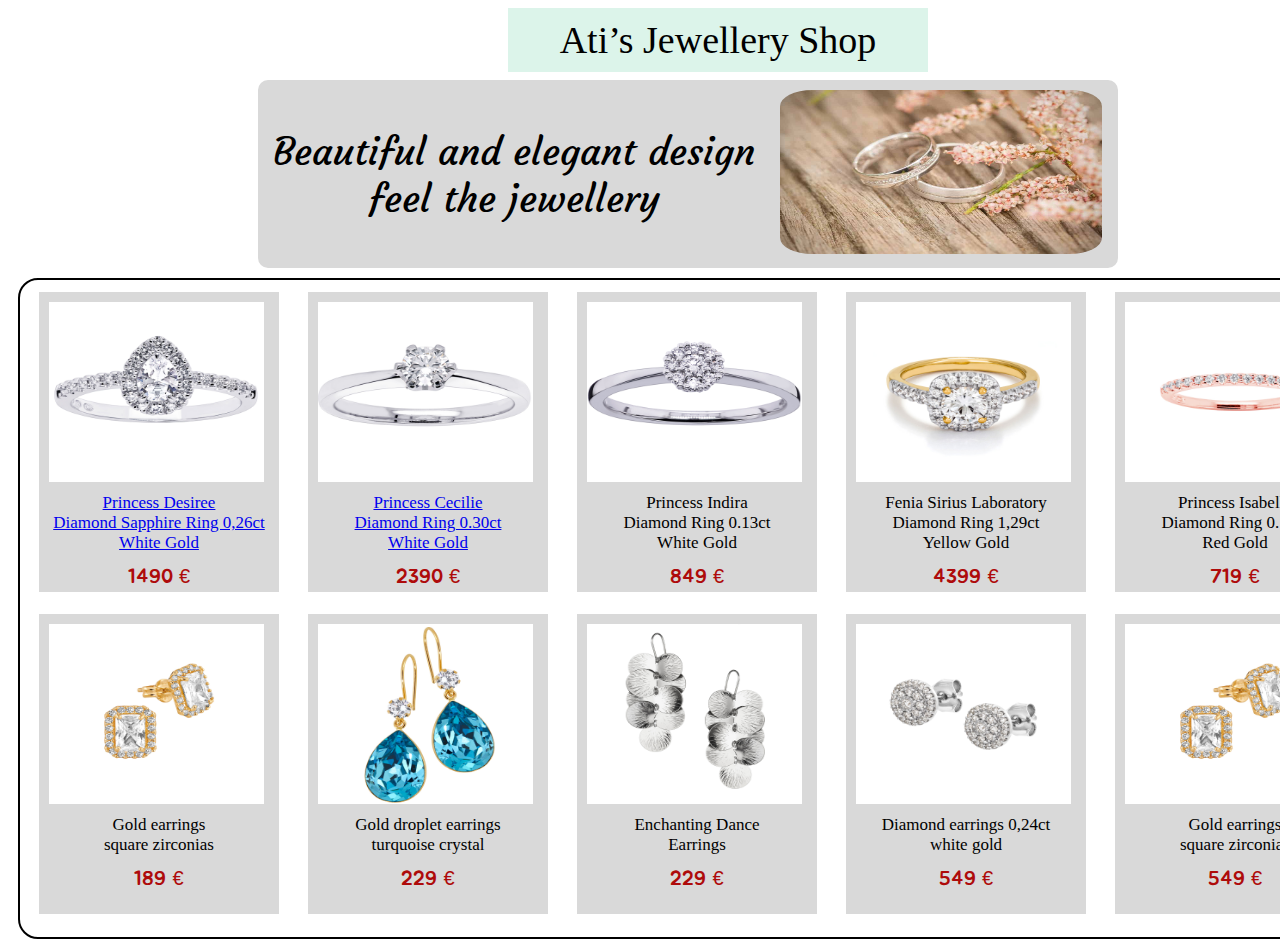
<file: index.html>
<!DOCTYPE html>
<html>
<head>
    <meta charset="utf-8" />
    <title></title>
    <meta name="description" content="" />
    <meta name="viewport" content="width=device-width, initial-scale=1" />
    <link rel="stylesheet" href="ProjectStyles.css" />
</head>
<body>
    <div class="MainTitleText">Ati’s Jewellery Shop </div> 
    <div>
        <div class="ShoppingCartImage"><img src="Images/ShoppingBasketLogo_LOVE.png" alt="" width="70" height="90.28"></div>  
        <a href="ShoppingBasket.html" target="_blank"> 
            <div class="ShoppingCartText"> Shoping Cart </div>
        </a>
    </div>
    <div class="Advertisment">
        <p class="AdvertismentText">Beautiful and elegant design <br> feel the jewellery </p> 
        <div> <img class="AdvertismentImage"src="Images/ImageHeaderLogo.jpg" alt="" width="322" height="164"></div>
    </div>
    <div class="ProductBorder">
        <div class="Product"><img class="ProductImage" src="Images/a1.jpg" alt="" width="215" height="180"> 
            <a href="ProductDetails1.html" target="_blank">
                 <p class="ProductText">Princess Desiree <br> Diamond Sapphire Ring 0,26ct <br>
                    White Gold
                </p>
            </a>
            <p class="ProductPrice">
                1490 €
            </p>
        </div>
        <div class="Product"><img class="ProductImage" src="Images/a2.jpg" alt="" width="215" height="180"> 
            <a href="ProductDetails2.html" target="_blank"> <p class="ProductText">Princess Cecilie
                <br> Diamond Ring 0.30ct
                <br> White Gold
                </p>
            </a>
            <p class="ProductPrice">
                2390 €
            </p>
        </div>
        <div class="Product"><img class="ProductImage" src="Images/a3.jpg" alt="" width="215" height="180"> 
            <p class="ProductText">Princess Indira <br>
                Diamond Ring 0.13ct <br>
                White Gold
            </p>
            <p class="ProductPrice">
                849 €
            </p>
        </div>
        <div class="Product"><img class="ProductImage" src="Images/a4.jpg" alt="" width="215" height="180"> 
            <p class="ProductText">
                Fenia Sirius Laboratory <br> Diamond Ring 1,29ct <br> Yellow Gold
            </p>
            <p class="ProductPrice">
                4399 €
            </p>
        </div>
        <div class="Product"><img class="ProductImage" src="Images/a5.jpg" alt="" width="215" height="180"> 
            <p class="ProductText">
                Princess Isabella <br> Diamond Ring 0.15ct <br> Red Gold
            </p>
            <p class="ProductPrice">
                719 €
            </p>
        </div>
        <div class="Product"><img class="ProductImage" src="Images/b1.jpg" alt="" width="215" height="180"> 
            <p class="ProductText">
                Gold earrings
                <br> square zirconias
            </p>
            <p class="ProductPrice">
                189 €
            </p>
        </div>
        <div class="Product"><img class="ProductImage" src="Images/b2.jpg" alt="" width="215" height="180"> 
            <p class="ProductText">
                Gold droplet earrings <br>
                turquoise crystal
            </p>
            <p class="ProductPrice">
                229 €
            </p>
        </div>
        <div class="Product"><img class="ProductImage" src="Images/b3.jpg" alt="" width="215" height="180"> 
            <p class="ProductText">
                Enchanting Dance <br> Earrings
            </p>
            <p class="ProductPrice">
                229 €
            </p>
        </div>
        <div class="Product"><img class="ProductImage" src="Images/b4.jpg" alt="" width="215" height="180"> 
            <p class="ProductText">
                Diamond earrings 0,24ct <br>
                white gold
            </p>
            <p class="ProductPrice">
                549 €
            </p>
        </div>
        <div class="Product"><img class="ProductImage" src="Images/b5.jpg" alt="" width="215" height="180"> 
            <p class="ProductText">
                Gold earrings <br>
                square zirconias
            </p>
            <p class="ProductPrice">
                549 €
            </p>
        </div>
    </div>


</body>



</html>
</file>
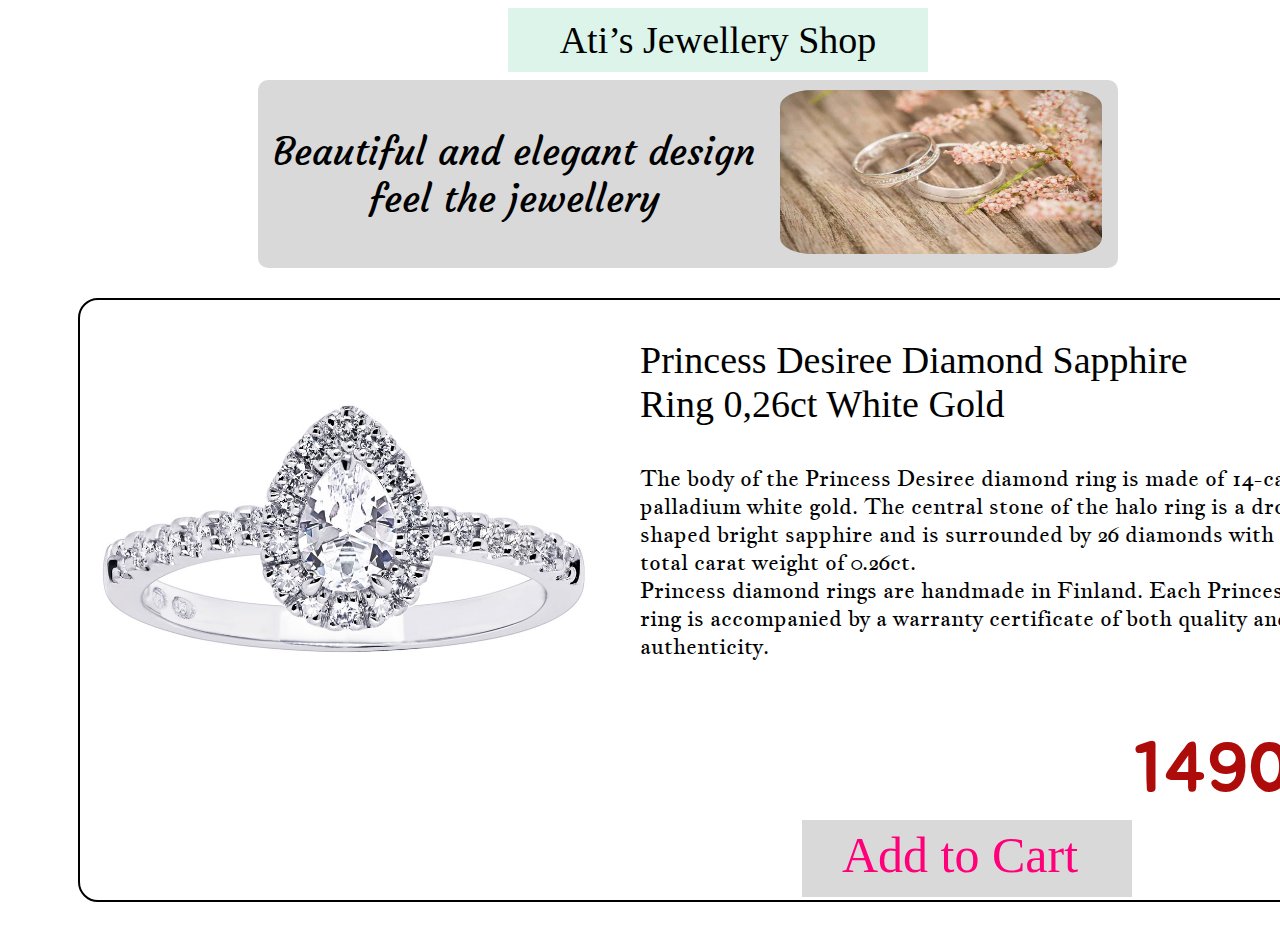
<file: ProductDetails1.html>
<!DOCTYPE html>
<html>
<head>
    <meta charset="utf-8" />
    <title></title>
    <meta name="description" content="" />
    <meta name="viewport" content="width=device-width, initial-scale=1" />
    <link rel="stylesheet" href="ProjectStyles.css" />
</head>
<body>
    <div class="MainTitleText">Ati’s Jewellery Shop </div> 
    <div>
        <div class="ShoppingCartImage"><img src="Images/ShoppingBasketLogo_LOVE.png" alt="" width="70" height="90.28"></div>  
        <a href="ShoppingBasket.html" target="_blank">
            <div class="ShoppingCartText"> Shoping Cart </div>
        </a>
    </div>
    <div class="Advertisment">
        <p class="AdvertismentText">Beautiful and elegant design <br> feel the jewellery </p> 
        <div> <img class="AdvertismentImage"src="Images/ImageHeaderLogo.jpg" alt="" width="322" height="164"></div>
    </div>
    <div class="ProductBorderDetail">
        <div class="ProductImageDetailBorder">
            <img class="ProductImageDetail" src="Images/a1.jpg" alt="" width="510" height="510"> 
        </div>
        <div class="ProductDetailTextBorder">
            <p class="ProductTextDetail">Princess Desiree 
                Diamond Sapphire <br> Ring 0,26ct 
                White Gold
            </p>
            <p class="ProductDescription">
                The body of the Princess Desiree diamond ring is made of 14-carat palladium white gold. The central stone of the halo ring is a drop-shaped bright sapphire and is surrounded by 26 diamonds with a total carat weight of 0.26ct.
                <br>Princess diamond rings are handmade in Finland. Each Princess ring is accompanied by a warranty certificate of both quality and authenticity.
            </p>
            <p class="ProductPriceDetail">
                1490 €
            </p>
            <div class="AddtocartBorder">
                 <p class="Addtocart"> Add to Cart </p>
            </div>
        </div>
    </div>


</body>



</html>
</file>
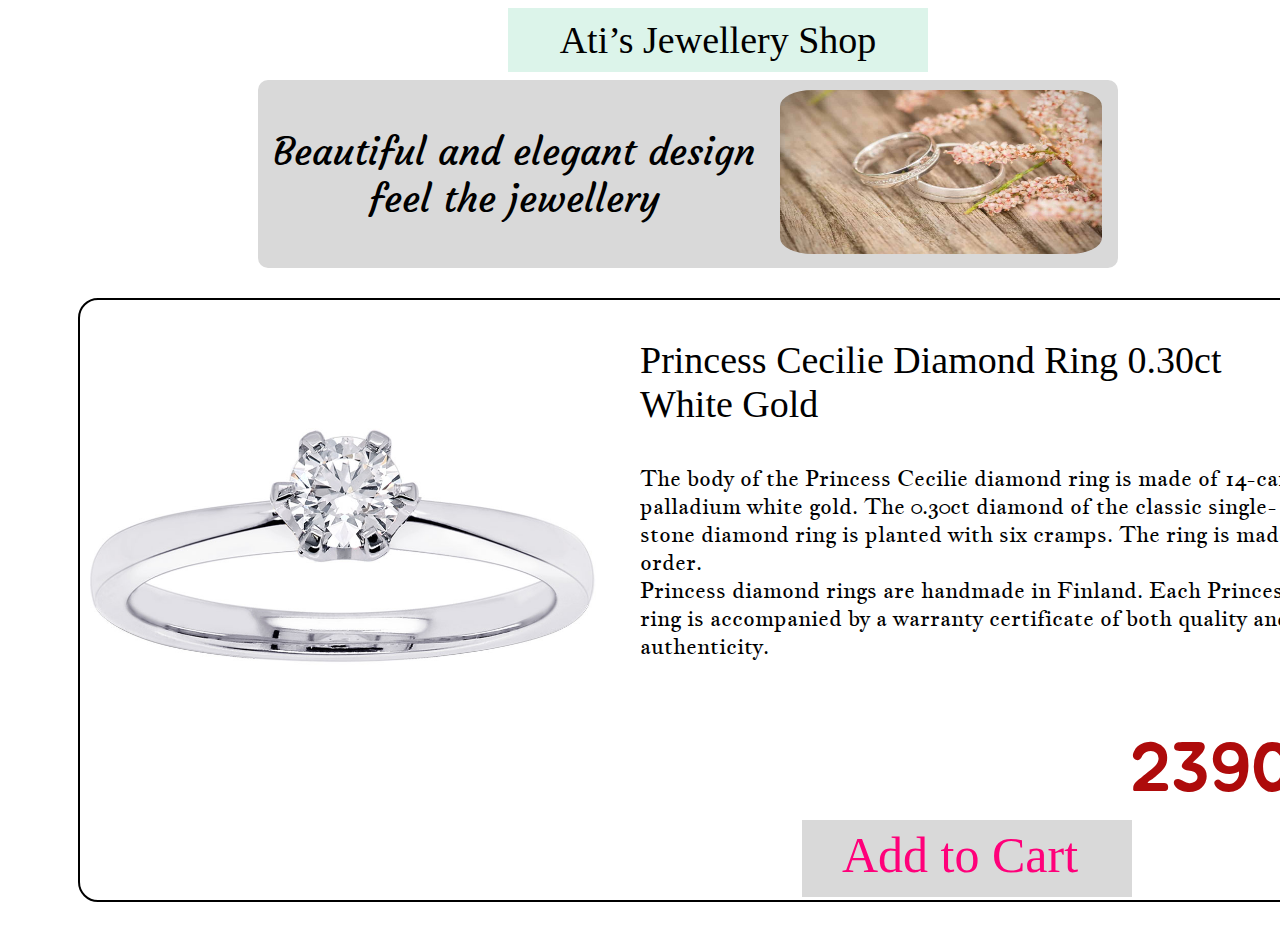
<file: ProductDetails2.html>
<!DOCTYPE html>
<html>
<head>
    <meta charset="utf-8" />
    <title></title>
    <meta name="description" content="" />
    <meta name="viewport" content="width=device-width, initial-scale=1" />
    <link rel="stylesheet" href="ProjectStyles.css" />
</head>
<body>
    <div class="MainTitleText">Ati’s Jewellery Shop </div> 
    <div>
        <div class="ShoppingCartImage"><img src="Images/ShoppingBasketLogo_LOVE.png" alt="" width="70" height="90.28"></div>  
        <a href="ShoppingBasket.html" target="_blank">
            <div class="ShoppingCartText"> Shoping Cart </div>
        </a>
    </div>
    <div class="Advertisment">
        <p class="AdvertismentText">Beautiful and elegant design <br> feel the jewellery </p> 
        <div> <img class="AdvertismentImage"src="Images/ImageHeaderLogo.jpg" alt="" width="322" height="164"></div>
    </div>
    <div class="ProductBorderDetail">
        <div class="ProductImageDetailBorder">
            <img class="ProductImageDetail" src="Images/a2.jpg" alt="" width="510" height="510"> 
        </div>
        <div class="ProductDetailTextBorder">
            <p class="ProductTextDetail">
                Princess Cecilie Diamond Ring 0.30ct  <br> White Gold
            </p>
            <p class="ProductDescription">
                The body of the Princess Cecilie diamond ring is made of 14-carat palladium white gold.
                The 0.30ct diamond of the classic single-stone diamond ring is planted with six cramps. 
                The ring is made to order.
                <br>Princess diamond rings are handmade in Finland.
                Each Princess ring is accompanied by a warranty certificate of both quality and authenticity.

            </p>
            <p class="ProductPriceDetail">
                2390 €
            </p>
            <div class="AddtocartBorder">
                 <p class="Addtocart"> Add to Cart </p>
            </div>
        </div>
    </div>


</body>



</html>
</file>
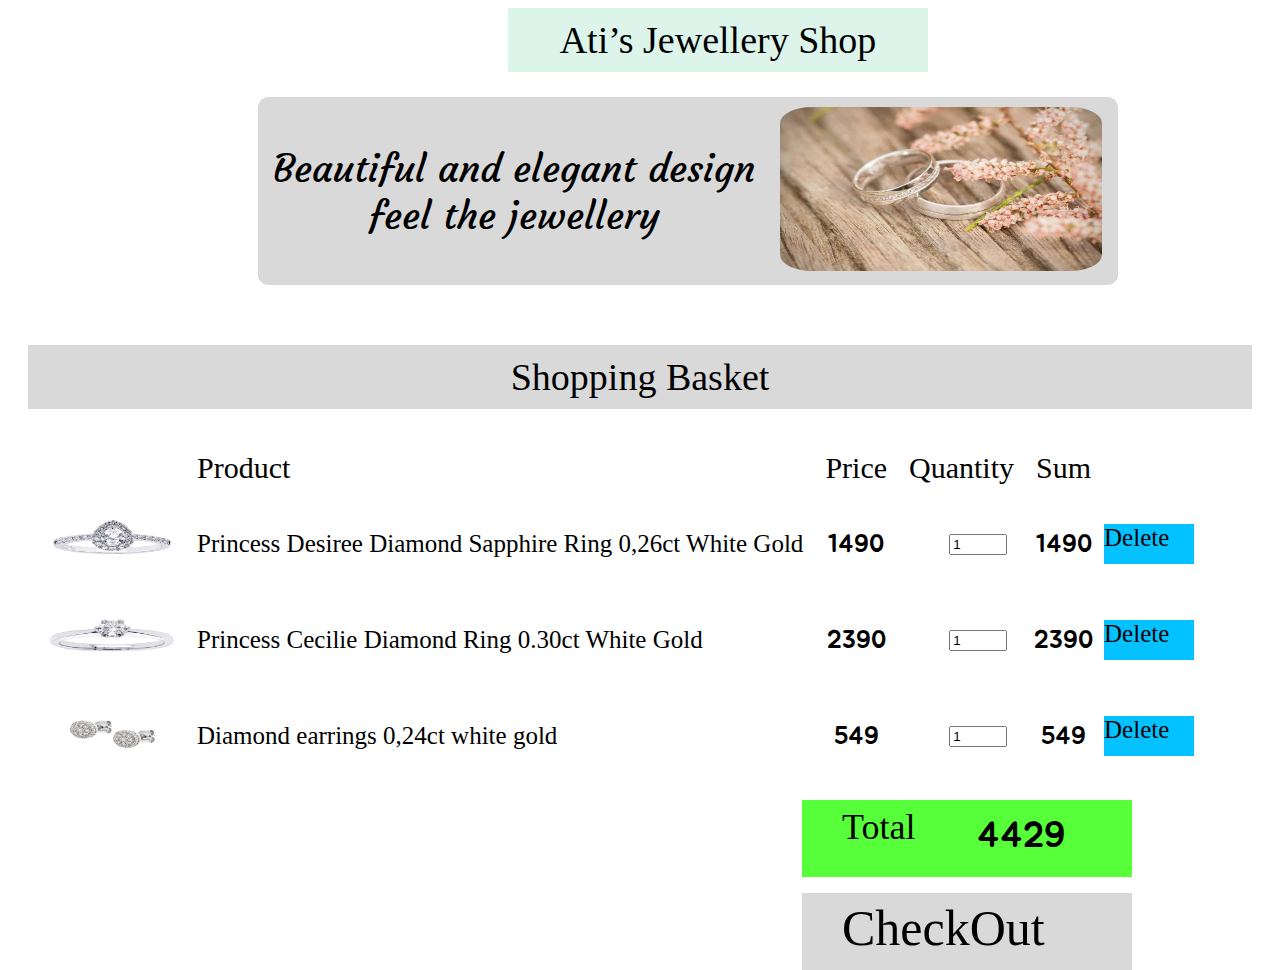
<file: ShoppingBasket.html>
<!DOCTYPE html>
<html>
<head>
    <meta charset="utf-8" />
    <title></title>
    <meta name="description" content="" />
    <meta name="viewport" content="width=device-width, initial-scale=1" />
    <link rel="stylesheet" href="ProjectStyles.css" />
</head>
<body>
    <div class="MainTitleText">Ati’s Jewellery Shop </div> 
    <div>
        <div class="ShoppingCartImage"><img src="Images/ShoppingBasketLogo_LOVE.png" alt="" width="70" height="90.28"></div>  
        <div class="ShoppingCartText"> Shoping Cart  <br> (3 Product) </div> 
    </div>
    <div class="Advertisment">
        <p class="AdvertismentText">Beautiful and elegant design <br> feel the jewellery </p> 
        <div> <img class="AdvertismentImage"src="Images/ImageHeaderLogo.jpg" alt="" width="322" height="164"></div>
    </div>
    <div class="ShoppingBasketText">Shopping Basket </div>
    <div class="TableShoppingCart">
        <table>
            <tr>
                <td class="TextTableHeaderShoppingCart"> </td>
                <td class="TextTableHeaderShoppingCart">Product</td>
                <td class="TextTableHeaderShoppingCart">Price</td>
                <td class="TextTableHeaderShoppingCart">Quantity</td>
                <td class="TextTableHeaderShoppingCart">Sum</td>
                <td class="TextTableHeaderShoppingCart"></td>
            </tr>
            <tr>
                <td class="ImageTableShoppingCartBorder"> <img class = "ImageTableShoppingCart" src="Images/a1.jpg" alt=""></td>
                <td class="ProductNameShoppingCart"> Princess Desiree Diamond Sapphire Ring 0,26ct White Gold </td>
                <td class="ProductPriceShoppingCart"> 1490 </td>
                <td> <input class="ProductQuantityShoppingCart" type="text" value="1"> </td>
                <td class="ProductPriceShoppingCart"> 1490 </td>
                <td class="ProductDeleteShoppingCart"> <div class="ProductDeleteShoppingCartText"> Delete </div> </td>           
            </tr>
            <tr>
                <td class="ImageTableShoppingCartBorder"> <img class = "ImageTableShoppingCart" src="Images/a2.jpg" alt=""></td>
                <td class="ProductNameShoppingCart"> Princess Cecilie Diamond Ring 0.30ct White Gold </td>
                <td class="ProductPriceShoppingCart"> 2390 </td>
                <td> <input class="ProductQuantityShoppingCart" type="text" value="1"> </td>
                <td class="ProductPriceShoppingCart"> 2390 </td>
                <td class="ProductDeleteShoppingCart"> <div class="ProductDeleteShoppingCartText"> Delete </div> </td>            
            </tr>
            <tr>
                <td class="ImageTableShoppingCartBorder"> <img class = "ImageTableShoppingCart" src="Images/b4.jpg" alt=""></td>
                <td class="ProductNameShoppingCart"> Diamond earrings 0,24ct  white gold </td>
                <td class="ProductPriceShoppingCart"> 549 </td>
                <td> <input class="ProductQuantityShoppingCart" type="text" value="1"> </td>
                <td class="ProductPriceShoppingCart"> 549 </td>
                <td class="ProductDeleteShoppingCart"> <div class="ProductDeleteShoppingCartText"> Delete </div> </td>            
            </tr>
        </table>
    </div>
    <div class="TotalShoppingBasketBorder">
        <p class="TotalShoppingBasket"> Total </p>
        <p class="TotalShoppingBasketPrice"> 4429 </p>
   </div>
    <div class="CheckOutShoppingBasketBorder">
        <p class="CheckOutShoppingBasket"> CheckOut </p>
   </div>


</body>



</html>
</file>
<file: ProjectStyles.css>
@import url('https://fonts.googleapis.com/css2?family=Gwendolyn&family=IM+Fell+Great+Primer+SC&display=swap');
@import url('https://fonts.googleapis.com/css2?family=Courgette&family=Jacques+Francois&family=Jua&display=swap');
.MainTitleText{
    background-color:rgba(10, 176, 106, 14%);
    font-size: 38px;
    font-family: 'IM Fell Great Primer SC', serif;
    width: 400px;
    padding: 10px;
    text-align: center;
    margin-left: 500px;
}
.ShoppingCartImage{
    position: relative;
    left: 1290px;
    top: -80px;
}
.ShoppingCartText{
    font-family: 'IM Fell Great Primer SC', serif;
    font-size: 15px;
    position:relative;
    left: 1290px;
    top: -100px;
}
.AdvertismentText{
    float: left;
    font-family: 'Courgette', cursive;
    font-size: 38px;
    padding-left: 15px;
    padding-right: 25px;
    text-align: center;

}
.Advertisment{
    background-color: #d9d9d9;
    padding-top: 10px;
    padding-bottom: 10px;
    width: 860px;
    margin-left: 250px;
    margin-top: -103px;
    border-radius: 10px;
}
.ProductBorder{
    border: 2px solid black;
    width: 1364px;
    height: 657px;
    margin: 10px;
    border-radius: 20px;
}
.AdvertismentImage{
    border-radius: 10%; 
}
.Product{
    background-color: #d9d9d9;
    width: 240px;
    height: 300px;
    margin-bottom: 10px;
    margin-right: 10px;
    margin-left: 19px;
    margin-top: 12px;
    float: left;
}
.ProductImage{
    margin-left: 10px;
    margin-right: 10px;
    margin-top: 10px;
    margin-bottom: -10px;   
}
.ProductText{
    font-size: 17px;
    font-family: 'IM Fell Great Primer SC', serif; 
    text-align: center; 

}
.ProductPrice{
    font-size: 20px;
    font-family: 'Jua', sans-serif; 
    text-align: center;
    color: #AE0B0B;
    margin-top: -5px;
}
.ProductBorderDetail{
    border: 2px solid black;
    width: 1292px;
    height: 600px;
    margin-left: 70px;
    margin-top: 30px;
    margin-right: 70px;
    margin-bottom: 50px;
    border-radius: 20px; 
}
.ProductImageDetail{
    margin-left: 10px;
    margin-right: 40px;
    margin-top: 10px;
    margin-bottom: 10px;  
}
.ProductImageDetailBorder{
    float: left;
}
.ProductTextDetail{
    font-size: 38px;
    font-family: 'IM Fell Great Primer SC', serif; 
    text-align: left;
    padding-left: 40px;
}
.ProductPriceDetail{
    font-size: 70px;
    font-family: 'Jua', sans-serif; 
    text-align: center;
    color: #AE0B0B;
    margin-top: -5px;
    position: relative;
    left: 236px;
    top: 50px;
}
.Addtocart{
    font-size: 50px;
    font-family: 'IM Fell Great Primer SC', serif; 
    color: #ff007a;
    position: relative;
    left: 40px;
    top: -44px;
}
.AddtocartBorder{
    background-color: #d9d9d9;
    width: 330px;
    height: 77px;
    position: absolute;
    left: 802px;
    top: 820px;
    
}
.ProductDescription{
    width: 681px;
    overflow: auto;
    font-family: 'Jacques Francois', serif;
    font-size: 22px;
}
.ShoppingBasketText{
    background-color:#d9d9d9;
    font-size: 38px;
    font-family: 'IM Fell Great Primer SC', serif;
    padding-left: 20px;
    padding-right: 20px;
    padding-top: 10px;
    padding-bottom: 10px;
    margin-top: 60px;
    margin-left: 20px;
    margin-right: 20px;
    text-align: center;
}
.TableShoppingCart{
    margin-left: 30px;
    margin-top: 30px;
}
.TextTableHeaderShoppingCart{
    font-size: 30px;
    font-family: 'IM Fell Great Primer SC', serif;
    text-align: left;
    padding: 10px;
}
.ImageTableShoppingCart{
    width: 125px;
    height: 70px;
}
.ImageTableShoppingCartBorder{
    padding: 10px;
}
.ProductNameShoppingCart{
    font-size: 25px;
    font-family: 'IM Fell Great Primer SC', serif;
    text-align: left;
    padding: 10px;
}
.ProductPriceShoppingCart{
    font-size: 25px;
    font-family: 'Jua', sans-serif; 
    text-align: center;
    color: black;
}
.ProductQuantityShoppingCart{
    width: 50px;
    margin-left: 40%;
}
.ProductDeleteShoppingCart{
    margin: 200px;
    font-size: 25px;
    font-family: 'IM Fell Great Primer SC', serif;
}
.ProductDeleteShoppingCartText{
    background-color: #03C2FF;
    width: 90px;
    height: 40px;
}
.CheckOutShoppingBasket{
    font-size: 50px;
    font-family: 'IM Fell Great Primer SC', serif; 
    color: black;
    position: relative;
    left: 40px;
    top: -44px;
}
.CheckOutShoppingBasketBorder{
    background-color: #d9d9d9;
    width: 330px;
    height: 77px;
    position: absolute;
    left: 802px;
    top: 893px;     
}
.TotalShoppingBasket{
    font-size: 36px;
    font-family: 'IM Fell Great Primer SC', serif; 
    color: black;
    position: relative;
    left: 40px;
    top: -30px;    
}
.TotalShoppingBasketBorder{
    background-color: #56ff3a;
    width: 330px;
    height: 77px;
    position: absolute;
    left: 802px;
    top: 800px;
}
.TotalShoppingBasketPrice{
    font-size: 36px;
    font-family: 'Jua', sans-serif;
    color: black;
    position: relative;
    left: 175px;
    top: -100px; 
}
</file>
